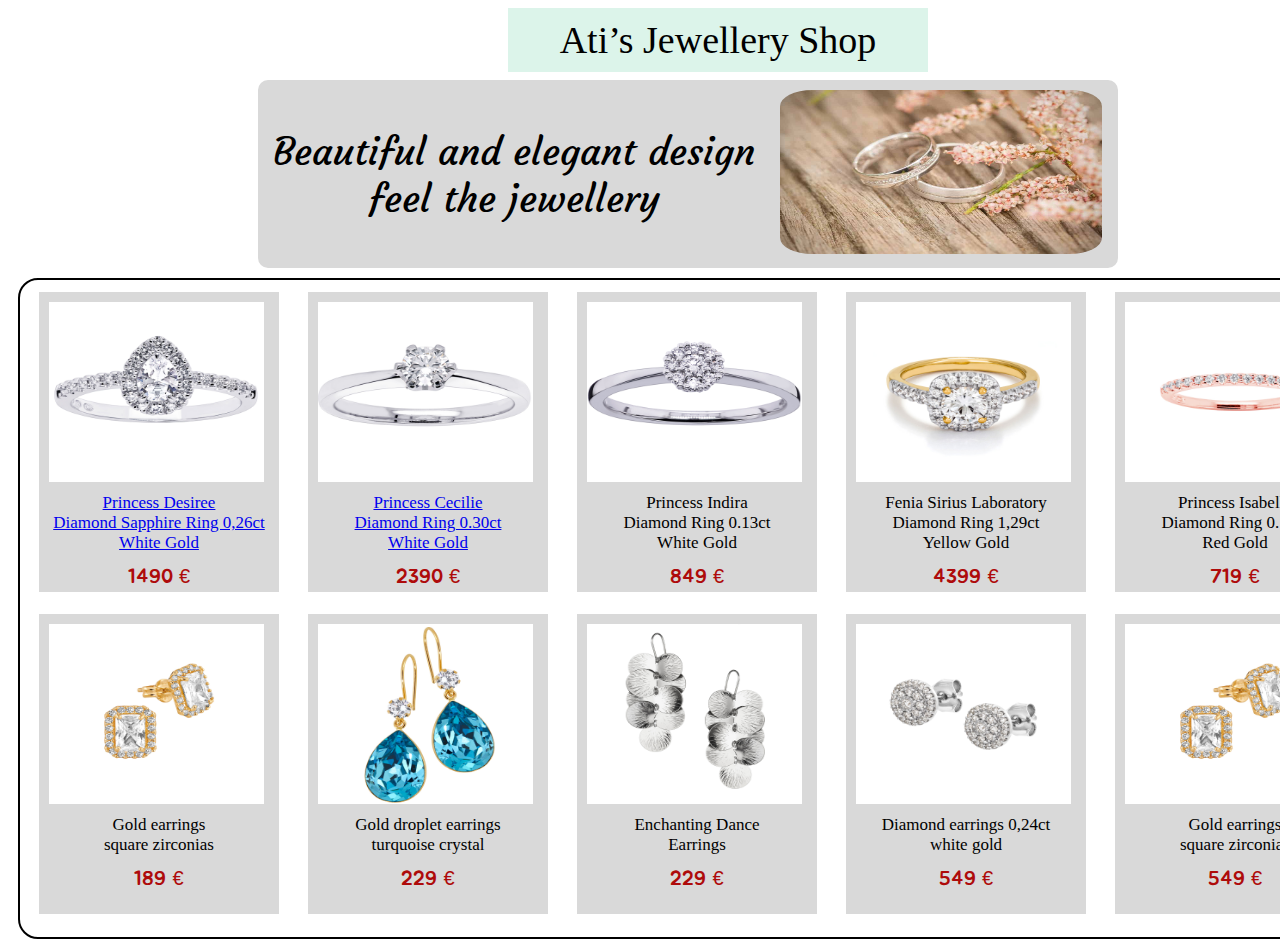
<file: index.html>
<!DOCTYPE html>
<html>
<head>
    <meta charset="utf-8" />
    <title></title>
    <meta name="description" content="" />
    <meta name="viewport" content="width=device-width, initial-scale=1" />
    <link rel="stylesheet" href="ProjectStyles.css" />
</head>
<body>
    <div class="MainTitleText">Ati’s Jewellery Shop </div> 
    <div>
        <div class="ShoppingCartImage"><img src="Images/ShoppingBasketLogo_LOVE.png" alt="" width="70" height="90.28"></div>  
        <a href="ShoppingBasket.html" target="_blank"> 
            <div class="ShoppingCartText"> Shoping Cart </div>
        </a>
    </div>
    <div class="Advertisment">
        <p class="AdvertismentText">Beautiful and elegant design <br> feel the jewellery </p> 
        <div> <img class="AdvertismentImage"src="Images/ImageHeaderLogo.jpg" alt="" width="322" height="164"></div>
    </div>
    <div class="ProductBorder">
        <div class="Product"><img class="ProductImage" src="Images/a1.jpg" alt="" width="215" height="180"> 
            <a href="ProductDetails1.html" target="_blank">
                 <p class="ProductText">Princess Desiree <br> Diamond Sapphire Ring 0,26ct <br>
                    White Gold
                </p>
            </a>
            <p class="ProductPrice">
                1490 €
            </p>
        </div>
        <div class="Product"><img class="ProductImage" src="Images/a2.jpg" alt="" width="215" height="180"> 
            <a href="ProductDetails2.html" target="_blank"> <p class="ProductText">Princess Cecilie
                <br> Diamond Ring 0.30ct
                <br> White Gold
                </p>
            </a>
            <p class="ProductPrice">
                2390 €
            </p>
        </div>
        <div class="Product"><img class="ProductImage" src="Images/a3.jpg" alt="" width="215" height="180"> 
            <p class="ProductText">Princess Indira <br>
                Diamond Ring 0.13ct <br>
                White Gold
            </p>
            <p class="ProductPrice">
                849 €
            </p>
        </div>
        <div class="Product"><img class="ProductImage" src="Images/a4.jpg" alt="" width="215" height="180"> 
            <p class="ProductText">
                Fenia Sirius Laboratory <br> Diamond Ring 1,29ct <br> Yellow Gold
            </p>
            <p class="ProductPrice">
                4399 €
            </p>
        </div>
        <div class="Product"><img class="ProductImage" src="Images/a5.jpg" alt="" width="215" height="180"> 
            <p class="ProductText">
                Princess Isabella <br> Diamond Ring 0.15ct <br> Red Gold
            </p>
            <p class="ProductPrice">
                719 €
            </p>
        </div>
        <div class="Product"><img class="ProductImage" src="Images/b1.jpg" alt="" width="215" height="180"> 
            <p class="ProductText">
                Gold earrings
                <br> square zirconias
            </p>
            <p class="ProductPrice">
                189 €
            </p>
        </div>
        <div class="Product"><img class="ProductImage" src="Images/b2.jpg" alt="" width="215" height="180"> 
            <p class="ProductText">
                Gold droplet earrings <br>
                turquoise crystal
            </p>
            <p class="ProductPrice">
                229 €
            </p>
        </div>
        <div class="Product"><img class="ProductImage" src="Images/b3.jpg" alt="" width="215" height="180"> 
            <p class="ProductText">
                Enchanting Dance <br> Earrings
            </p>
            <p class="ProductPrice">
                229 €
            </p>
        </div>
        <div class="Product"><img class="ProductImage" src="Images/b4.jpg" alt="" width="215" height="180"> 
            <p class="ProductText">
                Diamond earrings 0,24ct <br>
                white gold
            </p>
            <p class="ProductPrice">
                549 €
            </p>
        </div>
        <div class="Product"><img class="ProductImage" src="Images/b5.jpg" alt="" width="215" height="180"> 
            <p class="ProductText">
                Gold earrings <br>
                square zirconias
            </p>
            <p class="ProductPrice">
                549 €
            </p>
        </div>
    </div>


</body>



</html>
</file>
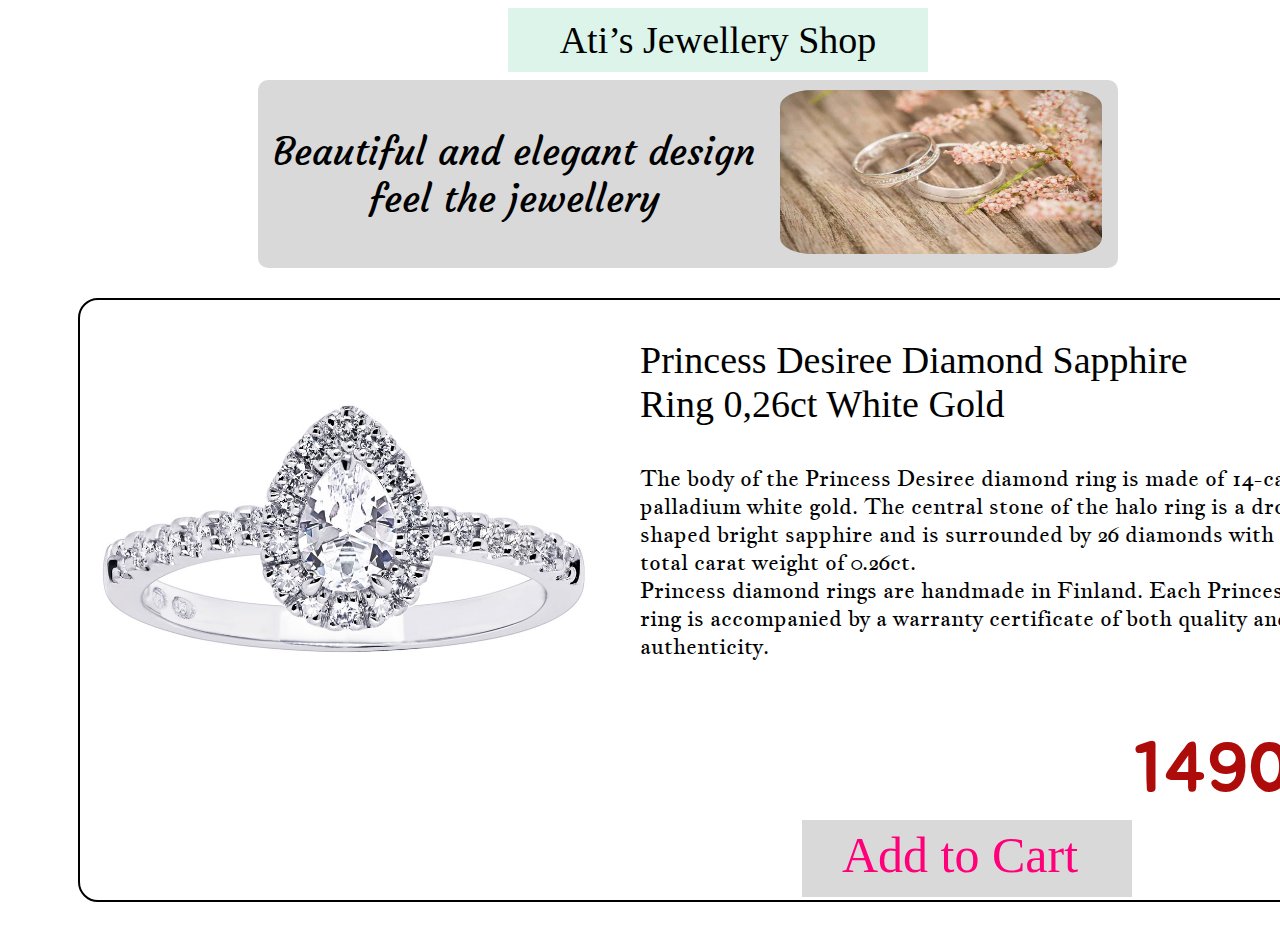
<file: ProductDetails1.html>
<!DOCTYPE html>
<html>
<head>
    <meta charset="utf-8" />
    <title></title>
    <meta name="description" content="" />
    <meta name="viewport" content="width=device-width, initial-scale=1" />
    <link rel="stylesheet" href="ProjectStyles.css" />
</head>
<body>
    <div class="MainTitleText">Ati’s Jewellery Shop </div> 
    <div>
        <div class="ShoppingCartImage"><img src="Images/ShoppingBasketLogo_LOVE.png" alt="" width="70" height="90.28"></div>  
        <a href="ShoppingBasket.html" target="_blank">
            <div class="ShoppingCartText"> Shoping Cart </div>
        </a>
    </div>
    <div class="Advertisment">
        <p class="AdvertismentText">Beautiful and elegant design <br> feel the jewellery </p> 
        <div> <img class="AdvertismentImage"src="Images/ImageHeaderLogo.jpg" alt="" width="322" height="164"></div>
    </div>
    <div class="ProductBorderDetail">
        <div class="ProductImageDetailBorder">
            <img class="ProductImageDetail" src="Images/a1.jpg" alt="" width="510" height="510"> 
        </div>
        <div class="ProductDetailTextBorder">
            <p class="ProductTextDetail">Princess Desiree 
                Diamond Sapphire <br> Ring 0,26ct 
                White Gold
            </p>
            <p class="ProductDescription">
                The body of the Princess Desiree diamond ring is made of 14-carat palladium white gold. The central stone of the halo ring is a drop-shaped bright sapphire and is surrounded by 26 diamonds with a total carat weight of 0.26ct.
                <br>Princess diamond rings are handmade in Finland. Each Princess ring is accompanied by a warranty certificate of both quality and authenticity.
            </p>
            <p class="ProductPriceDetail">
                1490 €
            </p>
            <div class="AddtocartBorder">
                 <p class="Addtocart"> Add to Cart </p>
            </div>
        </div>
    </div>


</body>



</html>
</file>
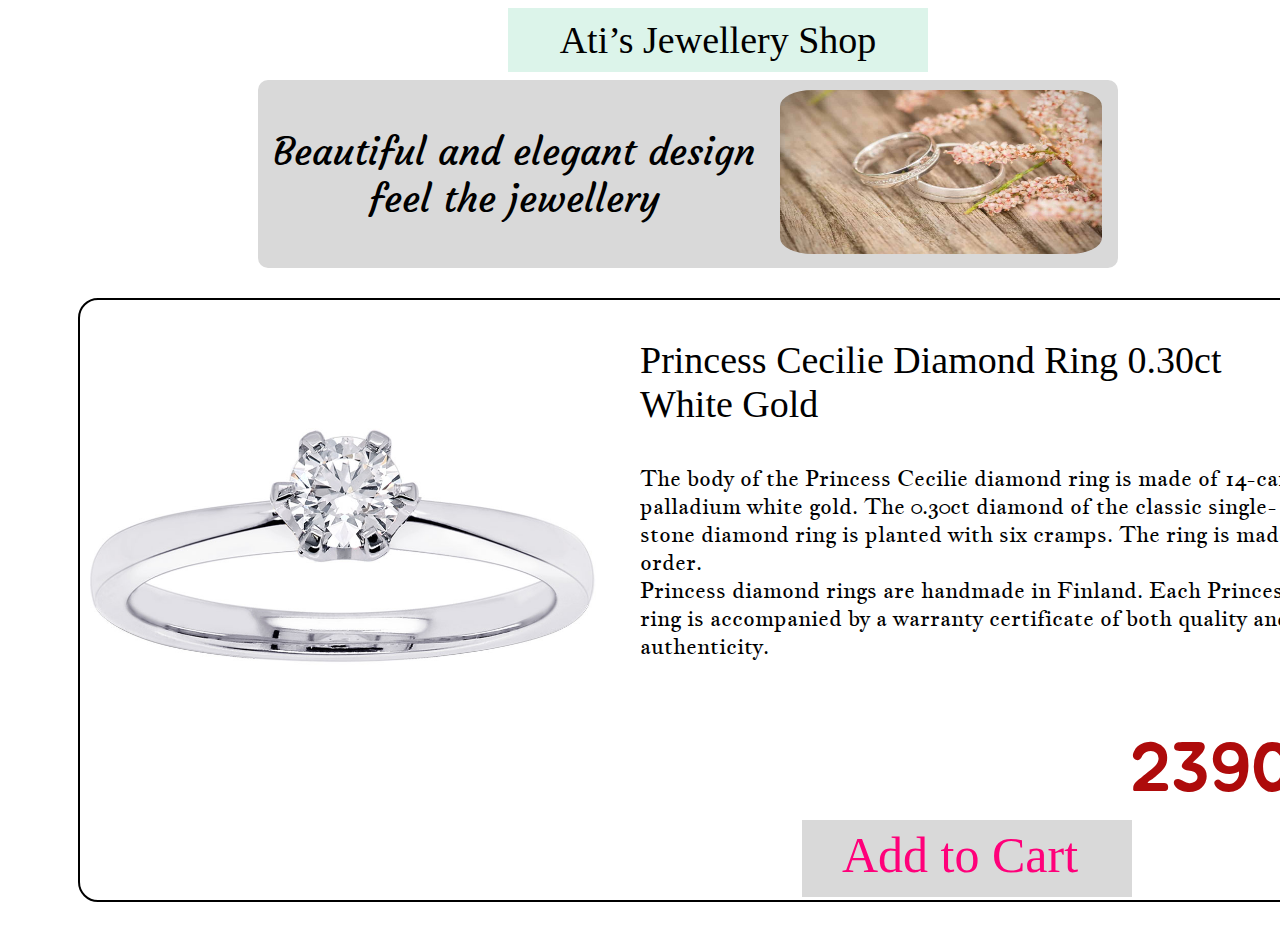
<file: ProductDetails2.html>
<!DOCTYPE html>
<html>
<head>
    <meta charset="utf-8" />
    <title></title>
    <meta name="description" content="" />
    <meta name="viewport" content="width=device-width, initial-scale=1" />
    <link rel="stylesheet" href="ProjectStyles.css" />
</head>
<body>
    <div class="MainTitleText">Ati’s Jewellery Shop </div> 
    <div>
        <div class="ShoppingCartImage"><img src="Images/ShoppingBasketLogo_LOVE.png" alt="" width="70" height="90.28"></div>  
        <a href="ShoppingBasket.html" target="_blank">
            <div class="ShoppingCartText"> Shoping Cart </div>
        </a>
    </div>
    <div class="Advertisment">
        <p class="AdvertismentText">Beautiful and elegant design <br> feel the jewellery </p> 
        <div> <img class="AdvertismentImage"src="Images/ImageHeaderLogo.jpg" alt="" width="322" height="164"></div>
    </div>
    <div class="ProductBorderDetail">
        <div class="ProductImageDetailBorder">
            <img class="ProductImageDetail" src="Images/a2.jpg" alt="" width="510" height="510"> 
        </div>
        <div class="ProductDetailTextBorder">
            <p class="ProductTextDetail">
                Princess Cecilie Diamond Ring 0.30ct  <br> White Gold
            </p>
            <p class="ProductDescription">
                The body of the Princess Cecilie diamond ring is made of 14-carat palladium white gold.
                The 0.30ct diamond of the classic single-stone diamond ring is planted with six cramps. 
                The ring is made to order.
                <br>Princess diamond rings are handmade in Finland.
                Each Princess ring is accompanied by a warranty certificate of both quality and authenticity.

            </p>
            <p class="ProductPriceDetail">
                2390 €
            </p>
            <div class="AddtocartBorder">
                 <p class="Addtocart"> Add to Cart </p>
            </div>
        </div>
    </div>


</body>



</html>
</file>
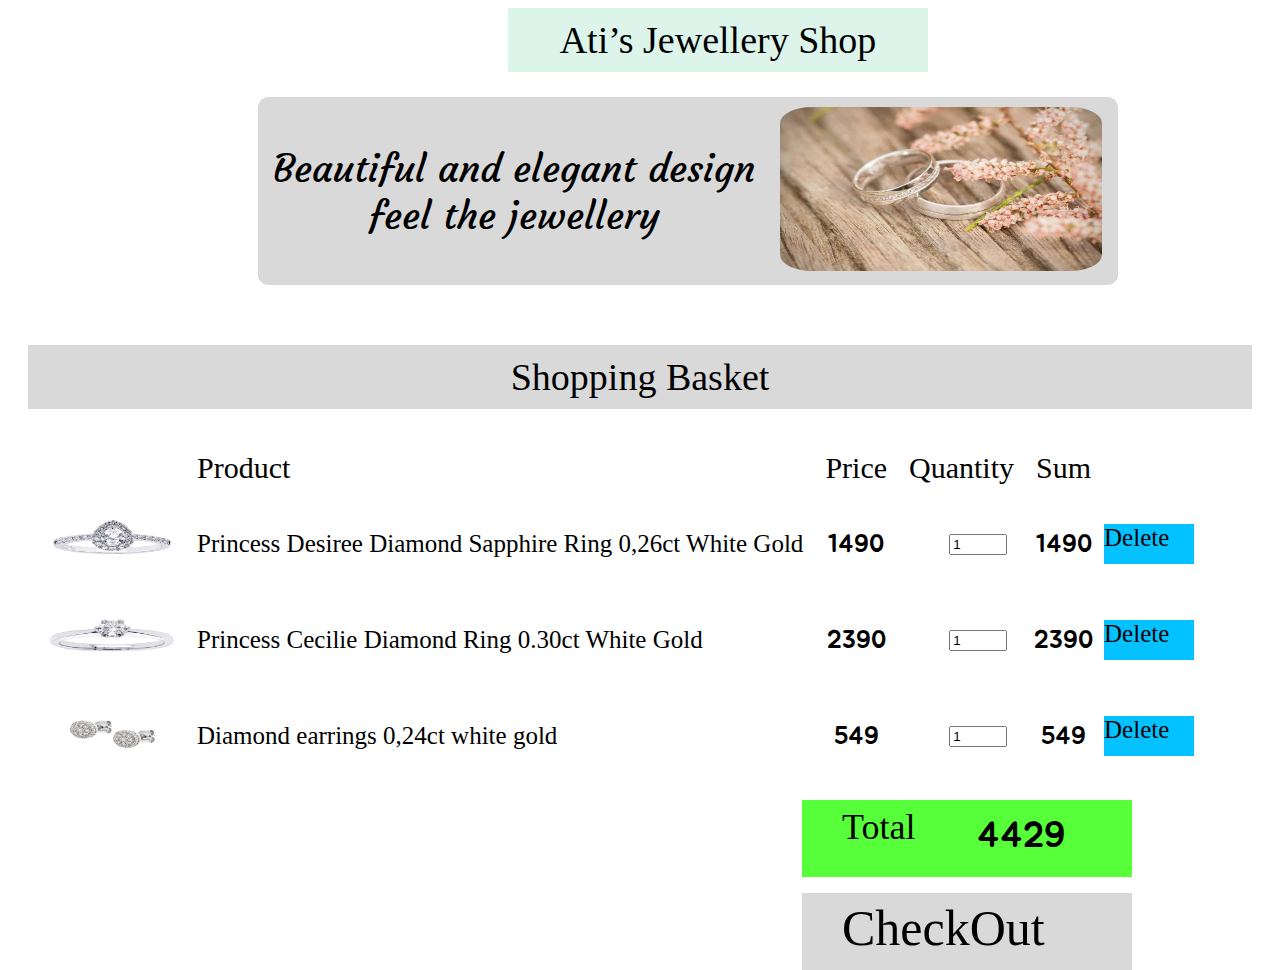
<file: ShoppingBasket.html>
<!DOCTYPE html>
<html>
<head>
    <meta charset="utf-8" />
    <title></title>
    <meta name="description" content="" />
    <meta name="viewport" content="width=device-width, initial-scale=1" />
    <link rel="stylesheet" href="ProjectStyles.css" />
</head>
<body>
    <div class="MainTitleText">Ati’s Jewellery Shop </div> 
    <div>
        <div class="ShoppingCartImage"><img src="Images/ShoppingBasketLogo_LOVE.png" alt="" width="70" height="90.28"></div>  
        <div class="ShoppingCartText"> Shoping Cart  <br> (3 Product) </div> 
    </div>
    <div class="Advertisment">
        <p class="AdvertismentText">Beautiful and elegant design <br> feel the jewellery </p> 
        <div> <img class="AdvertismentImage"src="Images/ImageHeaderLogo.jpg" alt="" width="322" height="164"></div>
    </div>
    <div class="ShoppingBasketText">Shopping Basket </div>
    <div class="TableShoppingCart">
        <table>
            <tr>
                <td class="TextTableHeaderShoppingCart"> </td>
                <td class="TextTableHeaderShoppingCart">Product</td>
                <td class="TextTableHeaderShoppingCart">Price</td>
                <td class="TextTableHeaderShoppingCart">Quantity</td>
                <td class="TextTableHeaderShoppingCart">Sum</td>
                <td class="TextTableHeaderShoppingCart"></td>
            </tr>
            <tr>
                <td class="ImageTableShoppingCartBorder"> <img class = "ImageTableShoppingCart" src="Images/a1.jpg" alt=""></td>
                <td class="ProductNameShoppingCart"> Princess Desiree Diamond Sapphire Ring 0,26ct White Gold </td>
                <td class="ProductPriceShoppingCart"> 1490 </td>
                <td> <input class="ProductQuantityShoppingCart" type="text" value="1"> </td>
                <td class="ProductPriceShoppingCart"> 1490 </td>
                <td class="ProductDeleteShoppingCart"> <div class="ProductDeleteShoppingCartText"> Delete </div> </td>           
            </tr>
            <tr>
                <td class="ImageTableShoppingCartBorder"> <img class = "ImageTableShoppingCart" src="Images/a2.jpg" alt=""></td>
                <td class="ProductNameShoppingCart"> Princess Cecilie Diamond Ring 0.30ct White Gold </td>
                <td class="ProductPriceShoppingCart"> 2390 </td>
                <td> <input class="ProductQuantityShoppingCart" type="text" value="1"> </td>
                <td class="ProductPriceShoppingCart"> 2390 </td>
                <td class="ProductDeleteShoppingCart"> <div class="ProductDeleteShoppingCartText"> Delete </div> </td>            
            </tr>
            <tr>
                <td class="ImageTableShoppingCartBorder"> <img class = "ImageTableShoppingCart" src="Images/b4.jpg" alt=""></td>
                <td class="ProductNameShoppingCart"> Diamond earrings 0,24ct  white gold </td>
                <td class="ProductPriceShoppingCart"> 549 </td>
                <td> <input class="ProductQuantityShoppingCart" type="text" value="1"> </td>
                <td class="ProductPriceShoppingCart"> 549 </td>
                <td class="ProductDeleteShoppingCart"> <div class="ProductDeleteShoppingCartText"> Delete </div> </td>            
            </tr>
        </table>
    </div>
    <div class="TotalShoppingBasketBorder">
        <p class="TotalShoppingBasket"> Total </p>
        <p class="TotalShoppingBasketPrice"> 4429 </p>
   </div>
    <div class="CheckOutShoppingBasketBorder">
        <p class="CheckOutShoppingBasket"> CheckOut </p>
   </div>


</body>



</html>
</file>
<file: ProjectStyles.css>
@import url('https://fonts.googleapis.com/css2?family=Gwendolyn&family=IM+Fell+Great+Primer+SC&display=swap');
@import url('https://fonts.googleapis.com/css2?family=Courgette&family=Jacques+Francois&family=Jua&display=swap');
.MainTitleText{
    background-color:rgba(10, 176, 106, 14%);
    font-size: 38px;
    font-family: 'IM Fell Great Primer SC', serif;
    width: 400px;
    padding: 10px;
    text-align: center;
    margin-left: 500px;
}
.ShoppingCartImage{
    position: relative;
    left: 1290px;
    top: -80px;
}
.ShoppingCartText{
    font-family: 'IM Fell Great Primer SC', serif;
    font-size: 15px;
    position:relative;
    left: 1290px;
    top: -100px;
}
.AdvertismentText{
    float: left;
    font-family: 'Courgette', cursive;
    font-size: 38px;
    padding-left: 15px;
    padding-right: 25px;
    text-align: center;

}
.Advertisment{
    background-color: #d9d9d9;
    padding-top: 10px;
    padding-bottom: 10px;
    width: 860px;
    margin-left: 250px;
    margin-top: -103px;
    border-radius: 10px;
}
.ProductBorder{
    border: 2px solid black;
    width: 1364px;
    height: 657px;
    margin: 10px;
    border-radius: 20px;
}
.AdvertismentImage{
    border-radius: 10%; 
}
.Product{
    background-color: #d9d9d9;
    width: 240px;
    height: 300px;
    margin-bottom: 10px;
    margin-right: 10px;
    margin-left: 19px;
    margin-top: 12px;
    float: left;
}
.ProductImage{
    margin-left: 10px;
    margin-right: 10px;
    margin-top: 10px;
    margin-bottom: -10px;   
}
.ProductText{
    font-size: 17px;
    font-family: 'IM Fell Great Primer SC', serif; 
    text-align: center; 

}
.ProductPrice{
    font-size: 20px;
    font-family: 'Jua', sans-serif; 
    text-align: center;
    color: #AE0B0B;
    margin-top: -5px;
}
.ProductBorderDetail{
    border: 2px solid black;
    width: 1292px;
    height: 600px;
    margin-left: 70px;
    margin-top: 30px;
    margin-right: 70px;
    margin-bottom: 50px;
    border-radius: 20px; 
}
.ProductImageDetail{
    margin-left: 10px;
    margin-right: 40px;
    margin-top: 10px;
    margin-bottom: 10px;  
}
.ProductImageDetailBorder{
    float: left;
}
.ProductTextDetail{
    font-size: 38px;
    font-family: 'IM Fell Great Primer SC', serif; 
    text-align: left;
    padding-left: 40px;
}
.ProductPriceDetail{
    font-size: 70px;
    font-family: 'Jua', sans-serif; 
    text-align: center;
    color: #AE0B0B;
    margin-top: -5px;
    position: relative;
    left: 236px;
    top: 50px;
}
.Addtocart{
    font-size: 50px;
    font-family: 'IM Fell Great Primer SC', serif; 
    color: #ff007a;
    position: relative;
    left: 40px;
    top: -44px;
}
.AddtocartBorder{
    background-color: #d9d9d9;
    width: 330px;
    height: 77px;
    position: absolute;
    left: 802px;
    top: 820px;
    
}
.ProductDescription{
    width: 681px;
    overflow: auto;
    font-family: 'Jacques Francois', serif;
    font-size: 22px;
}
.ShoppingBasketText{
    background-color:#d9d9d9;
    font-size: 38px;
    font-family: 'IM Fell Great Primer SC', serif;
    padding-left: 20px;
    padding-right: 20px;
    padding-top: 10px;
    padding-bottom: 10px;
    margin-top: 60px;
    margin-left: 20px;
    margin-right: 20px;
    text-align: center;
}
.TableShoppingCart{
    margin-left: 30px;
    margin-top: 30px;
}
.TextTableHeaderShoppingCart{
    font-size: 30px;
    font-family: 'IM Fell Great Primer SC', serif;
    text-align: left;
    padding: 10px;
}
.ImageTableShoppingCart{
    width: 125px;
    height: 70px;
}
.ImageTableShoppingCartBorder{
    padding: 10px;
}
.ProductNameShoppingCart{
    font-size: 25px;
    font-family: 'IM Fell Great Primer SC', serif;
    text-align: left;
    padding: 10px;
}
.ProductPriceShoppingCart{
    font-size: 25px;
    font-family: 'Jua', sans-serif; 
    text-align: center;
    color: black;
}
.ProductQuantityShoppingCart{
    width: 50px;
    margin-left: 40%;
}
.ProductDeleteShoppingCart{
    margin: 200px;
    font-size: 25px;
    font-family: 'IM Fell Great Primer SC', serif;
}
.ProductDeleteShoppingCartText{
    background-color: #03C2FF;
    width: 90px;
    height: 40px;
}
.CheckOutShoppingBasket{
    font-size: 50px;
    font-family: 'IM Fell Great Primer SC', serif; 
    color: black;
    position: relative;
    left: 40px;
    top: -44px;
}
.CheckOutShoppingBasketBorder{
    background-color: #d9d9d9;
    width: 330px;
    height: 77px;
    position: absolute;
    left: 802px;
    top: 893px;     
}
.TotalShoppingBasket{
    font-size: 36px;
    font-family: 'IM Fell Great Primer SC', serif; 
    color: black;
    position: relative;
    left: 40px;
    top: -30px;    
}
.TotalShoppingBasketBorder{
    background-color: #56ff3a;
    width: 330px;
    height: 77px;
    position: absolute;
    left: 802px;
    top: 800px;
}
.TotalShoppingBasketPrice{
    font-size: 36px;
    font-family: 'Jua', sans-serif;
    color: black;
    position: relative;
    left: 175px;
    top: -100px; 
}
</file>
